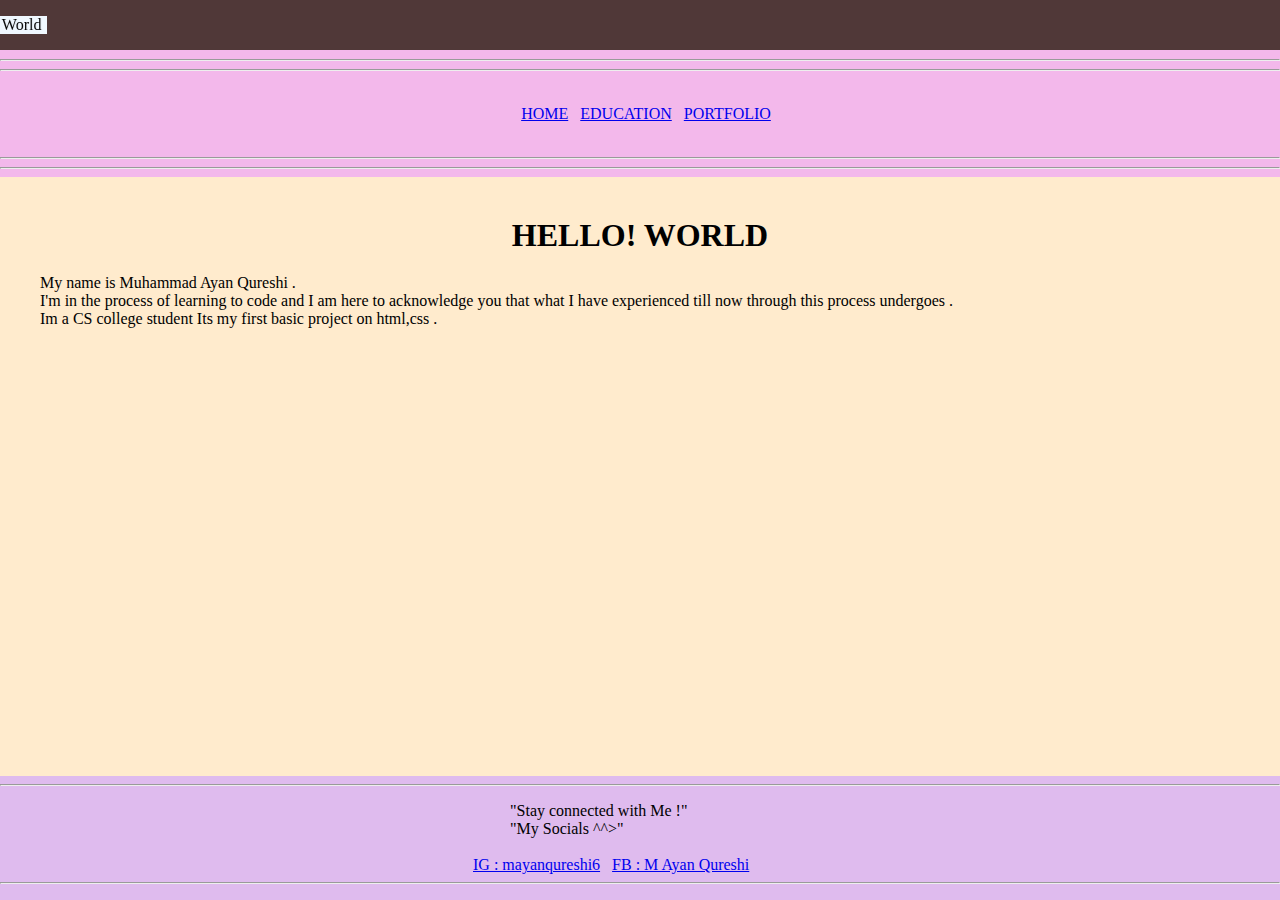
<file: index.html>
<!DOCTYPE html>
<html lang="en">
<head>
    <meta charset="UTF-8">
    <meta name="viewport" content="width=device-width , initial-scale=1.0">
    <title>codewithayan</title>
    <link rel="stylesheet" href="style.css">
</head>

<body>
    
    
    <marquee direction="right">
        <p class="box-4">Hello World</p>
    </marquee>
    
    <header>
        <hr><hr>

        <section class="sec-1">
        <p class="p-1">
            &nbsp;&nbsp;&nbsp;<a href="index.html">HOME</a> 
            &nbsp;&nbsp;<a href="Education.html" >EDUCATION</a>
            &nbsp;&nbsp;<a href="portfolio.html">PORTFOLIO</a>
        </p>
        </section>

        <hr><hr>
    </header>

    <main>

        <h1 class="h-1">HELLO! WORLD</h1>
        <p class="p-2">
            My name is Muhammad Ayan Qureshi .<br>
            I'm in the process of learning to code and I
            am here to acknowledge you that what I have experienced till now through this
            process undergoes . <br>
            Im a CS college student Its my first basic project on html,css .
        </P>

    </main>

    <footer>
        
        <hr>
        <p class="p-3">
            <div class="box-1">
                &nbsp;&nbsp;&nbsp;&nbsp; "Stay connected with Me !"<br>
                &nbsp;&nbsp;&nbsp;&nbsp; "My Socials ^^>"<br><br>  
            </div>
        
            <div class="box-2">
                &nbsp; <a href="https://www.instagram.com/mayanqureshi6/" target="_main">IG : mayanqureshi6</a>  &nbsp;   <a href="https://www.facebook.com/profile.php?id=100081211807664" target="_main">FB : M Ayan Qureshi</a>   
            </div>

            <hr>
        </p>

    </footer>
    <!-- <style>

        body{
            margin: 0%;
            padding: 0%;
            min-height: 100vh;
            display: flex;
            flex-direction: column;
        }
        h1{
            margin: 20px;
        }
        .p-1{
            text-align: center;
        }

        .p-2{
            margin: 20px;
        }
        
        main{
            background-color: blanchedalmond;
            flex-grow: 1;
            
        }
        
        footer {
            background: rgba(180, 95, 214, 0.425);
            width: 100%;
            position: fixed;
            bottom: 0;
        }
        
        .box-1{
            width: 300px;
            margin-left: auto;
            margin-right: auto;
            
        }
        
        .box-2{
            width: 350px;
            margin-left: auto;
            margin-right: auto;
            
        }
        
        header{
            background: rgba(233, 125, 219, 0.548);
            width: 100%;
            padding-top: 1px;
        }
        
        .sec-1{
            padding-top: 10px;
            padding-bottom: 10px;
            
        }
        marquee{
            background-color: rgb(80, 56, 56);
            padding-top: px;
            padding-bottom: px;
            padding-left: px;
            padding-right: px;
        }

        .box-4{
            background-color: aliceblue;
            width: 90px;
            text-align: center;
            max-width: 90px;
        }
        .box-3{
            background-color: blueviolet;
        }
        
        </style> -->
    </body>
    </html>
</file>
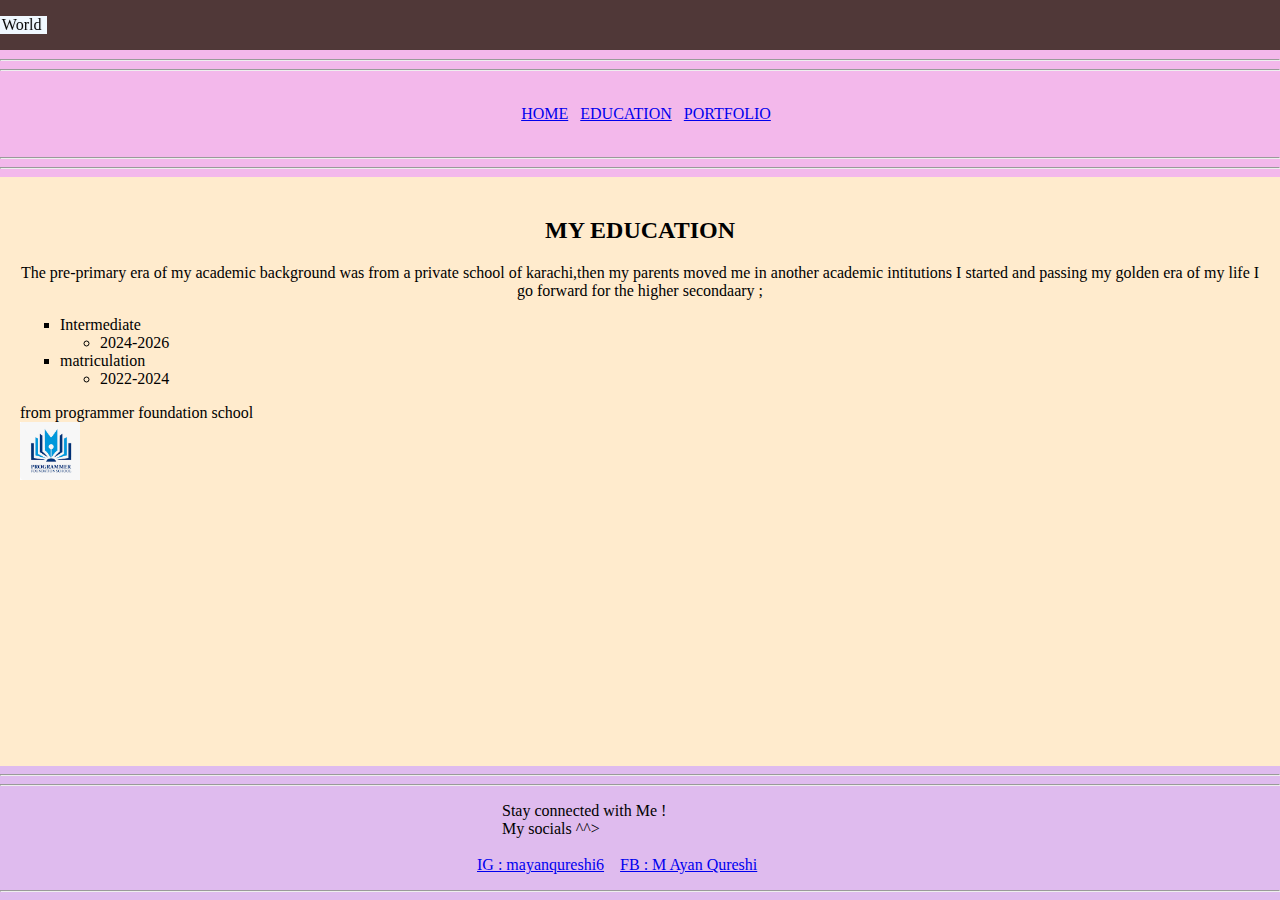
<file: Education.html>
<!DOCTYPE html>
<html lang="en">
<head>
    <meta charset="UTF-8">
    <meta name="viewport" content="width=device-width, initial-scale=1.0">
    <title>Education</title>
    <link rel="stylesheet" href="style.css">
    
</head>

<body>

    <marquee  direction="right">
        <p class="box-4">Hello World</p>
    </marquee>
    <header>
        <hr><hr>
        <section class="sec-1">
            <p class="p-1">
            &nbsp;&nbsp;&nbsp;<a href="index.html">HOME</a>
            &nbsp;&nbsp;<a href="Education.html">EDUCATION</a>
            &nbsp;&nbsp;<a href="portfolio.html">PORTFOLIO</a>
            </p>
        </section>

        <hr><hr>
    </header>
    <main >
        <h2 class="h-1" >MY EDUCATION</h2>
        <P class="p-1">
            The pre-primary era of my academic background was from a private school of 
            karachi,then my parents moved me in another academic intitutions I started and
            passing my golden era of my life I go forward for the higher secondaary ;
            <ul type="square">
                <li>Intermediate</li>
                <Ul>
                    <li>2024-2026</li>
                </Ul>
                <li>matriculation</li>    
                <ul>
                    <li>2022-2024</li>
                </ul>
            </ul>    
                from programmer foundation school
                <br>
                <img src="my school logo.png" alt="logo" width="60">
        </main>
        <footer>

        <hr><hr>
        <P class="p-3">
            <div class="box-1">
            &nbsp;&nbsp;&nbsp;Stay connected with Me !<br>
            &nbsp;&nbsp;&nbsp;My socials ^^><br><br>
            </div>

            <div class="box-2">
                 &nbsp;&nbsp;&nbsp;<a href   ="https://www.instagram.com/mayanqureshi6/" target="_main">IG : mayanqureshi6</a>
                &nbsp;&nbsp;
                <a href="https://www.facebook.com/profile.php?id=100081211807664" target="_main">FB : M Ayan Qureshi</a>   
            </div>
        </p>
        <hr>

    </footer>
</body>
</html>
</file>
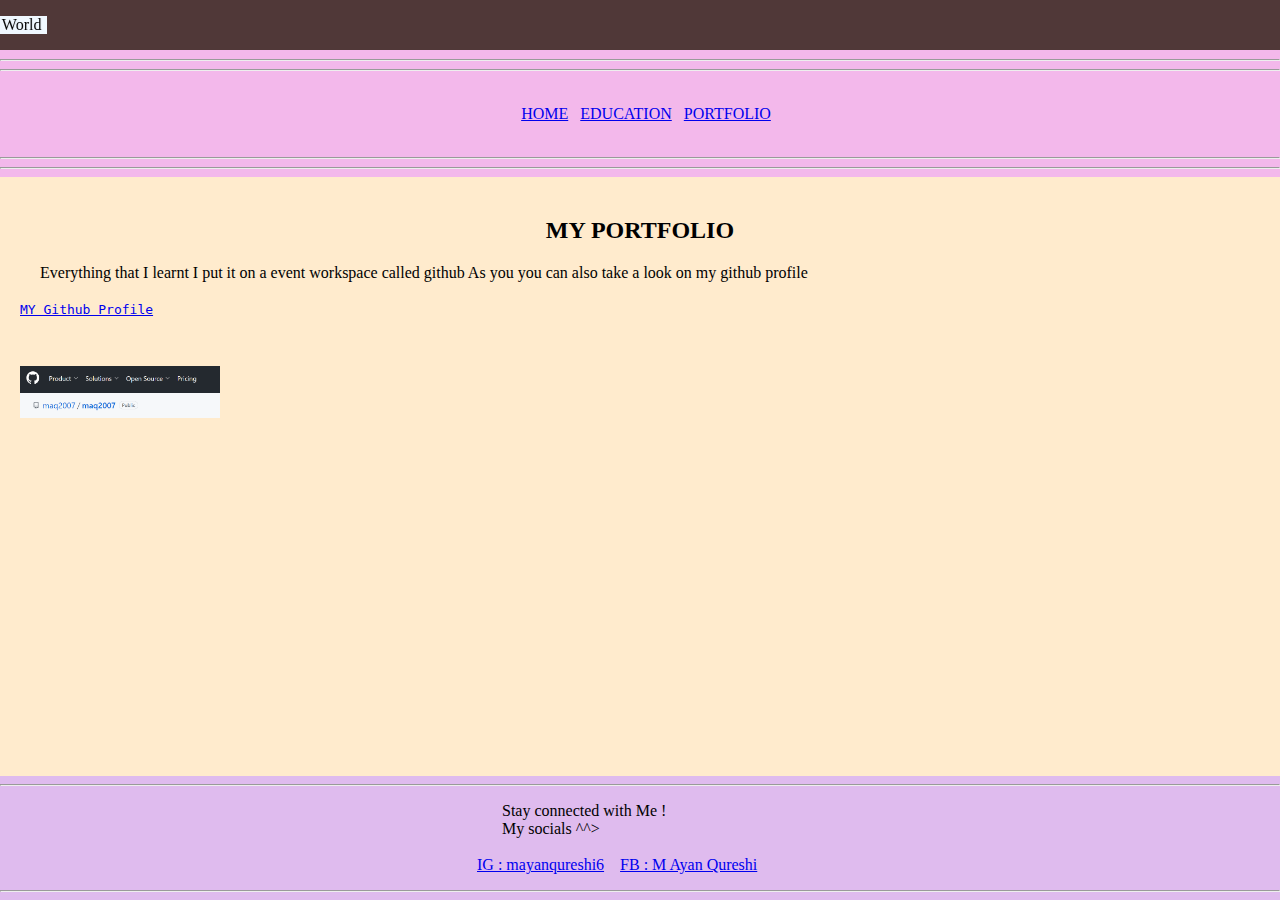
<file: portfolio.html>
<!DOCTYPE html>
<html lang="eng">
<head>
     <meta charset="UTF-8">
     <meta name="viewport" content="width=device-width, initial-scale=1.0">
     <title>portfolio</title>
     <link rel="stylesheet" href="style.css">
</head>
<body>
   <marquee direction="right">
      <p class="box-4">Hello World</p>
   </marquee>
   <header>
        <hr><hr>
        <section class="sec-1">
         <p class="p-1">
            &nbsp;&nbsp;&nbsp;<a href="index.html">HOME</a>
            &nbsp;&nbsp;<a href="Education.html">EDUCATION</a>
            &nbsp;&nbsp;<a href="portfolio.html">PORTFOLIO</a>
         </p>
        </section>
        <hr><hr>
     </header>
     <main>
         <h2 class="h-1">MY PORTFOLIO</h2>
         <p class="p-2">
         
            Everything that I learnt I put it on a event workspace called github 
            As you you can also take a look on my github profile 
         
               <a href="https://github.com/maq2007"target=_main> <pre>MY Github Profile</pre> <br><br>
               <img src="github acount pic.png" alt="github profile" width="200"></a>
         </p>
     </main>
     <footer>
        <hr>
        <P class="p-3">
           <div class="box-1">
            &nbsp;&nbsp;&nbsp;Stay connected with Me !<br>
            &nbsp;&nbsp;&nbsp;My socials ^^><br><br>
           </div>
        
        
         <div class="box-2 ">
            &nbsp;&nbsp;&nbsp;<a href="https://www.instagram.com/mayanqureshi6/" target="_main">IG : mayanqureshi6</a>
            &nbsp;&nbsp;
            <a href="https://www.facebook.com/profile.php?id=100081211807664" target="_main">FB : M Ayan Qureshi</a>   
         </div>
        </p>
        <hr>
   </footer>
</body>
</html>
</file>
<file: style.css>
body{
     margin: 0%;
     padding: 0%;
     min-height: 100vh;
     display: flex;
     flex-direction: column;
 }
 .h-1{
     margin: 20px;
	 text-align: center;
 }
 .p-1{
     text-align: center;
 }

 .p-2{
     margin: 20px;
 }
 
 main{
     background-color: blanchedalmond;
     flex-grow: 1;
     padding: 20px;
     
 }
 
 footer {
     background: rgba(180, 95, 214, 0.425);
     width: 100%;
     position:relative;
     bottom: 0;
 }
 
 .box-1{
     width: 300px;
     margin-left: auto;
     margin-right: auto;
     
 }
 
 .box-2{
     width: 350px;
     margin-left: auto;
     margin-right: auto;
     
 }
 
 header{
     background: rgba(233, 125, 219, 0.548);
     width: 100%;
     padding-top: 1px;
 }
 
 .sec-1{
     padding-top: 10px;
     padding-bottom: 10px;
     
 }
 marquee{
     background-color: rgb(80, 56, 56);
     padding-top: px;
     padding-bottom: px;
     padding-left: px;
     padding-right: px;
 }

 .box-4{
     background-color: aliceblue;
     width: 90px;
     text-align: center;
     max-width: 90px;
 }
 .box-3{
     background-color: blueviolet;
 }
</file>
